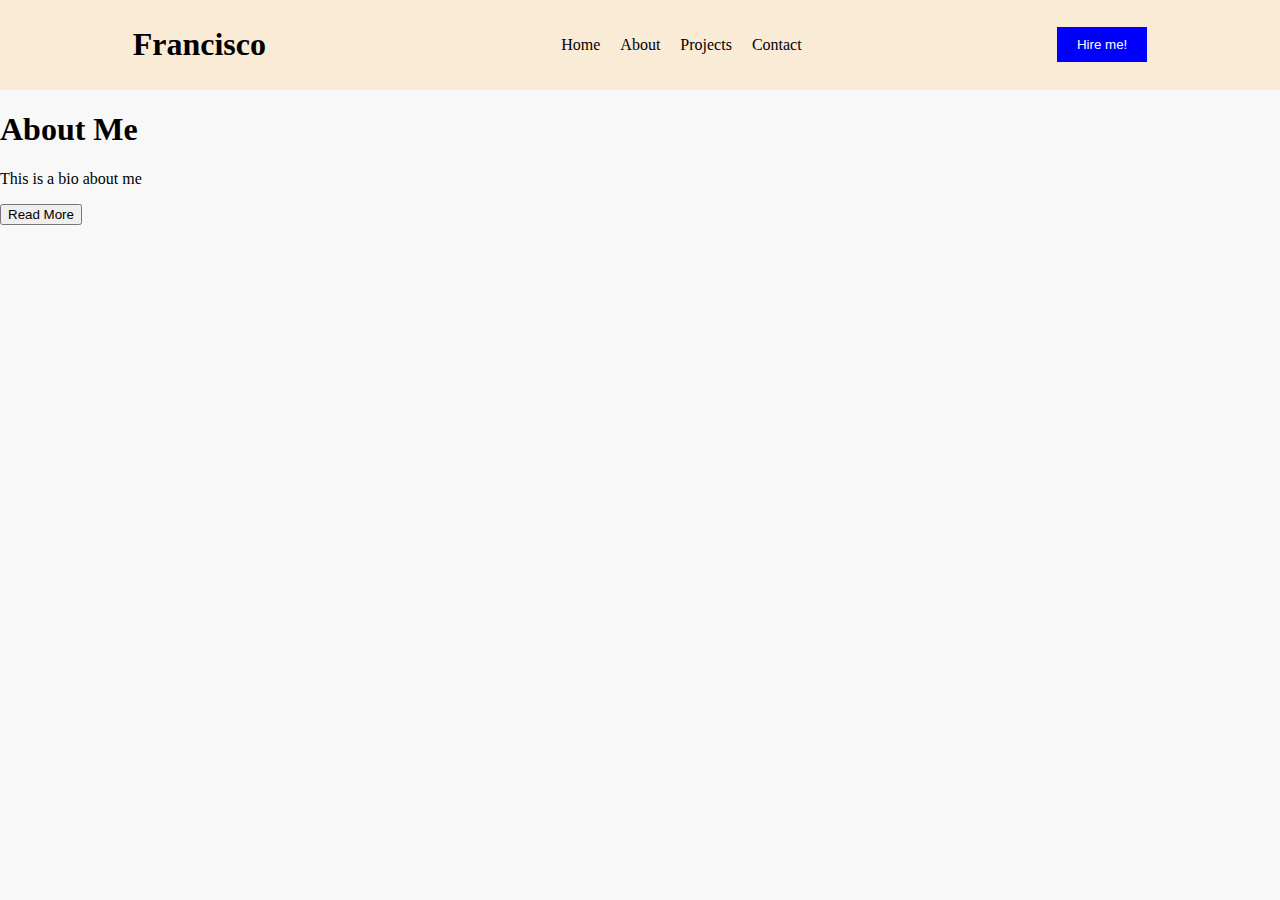
<file: about.html>
<!DOCTYPE html>
<html lang="en">
<head>
    <meta charset="UTF-8">
    <meta name="viewport" content="width==, initial-scale=1.0">
    <title>Document</title>
   <link rel="stylesheet" href="/css/homepage.css">
</head>
<body>
  <header class="about_header">
    <h1>Francisco</h1>
    <nav>
        <ul>
            <li>
                <a href="/index.html">Home</a>
            </li>
            <li>
                <a href="#">About</a>
            </li>
            <li>
                <a href="#">Projects</a>
            </li>
            <li>
                <a href="#">Contact</a>
            </li>
        </ul>
    </nav>
    <button>Hire me!</button>
  </header>
  <main>
    <div>
        <h1 class="main_h1">About Me</h1>
        <p>This is a bio about me</p>
        <button>Read More</button>
    </div>
  </main>
  <footer>

  </footer>
</body>
</html>
</file>
<file: css/homepage.css>
body {
    background-color: #f8f8f9;
    padding: 0px;
    margin: 0px;
}

.about_header {
    display: flex;
    justify-content: space-around;
    background-color: antiquewhite;
    padding: 5px;
    align-items: center;
}

.about_header nav ul {
    display: flex;
    gap: 20px;
  
}
.about_header nav ul li {
    list-style: none;
}

.about_header button {
    background-color: blue;
    border: none;
    color: white;
    padding: 10px 20px;
}

.about_header nav ul li a {
    text-decoration: none;
    color: black;
}
</file>
